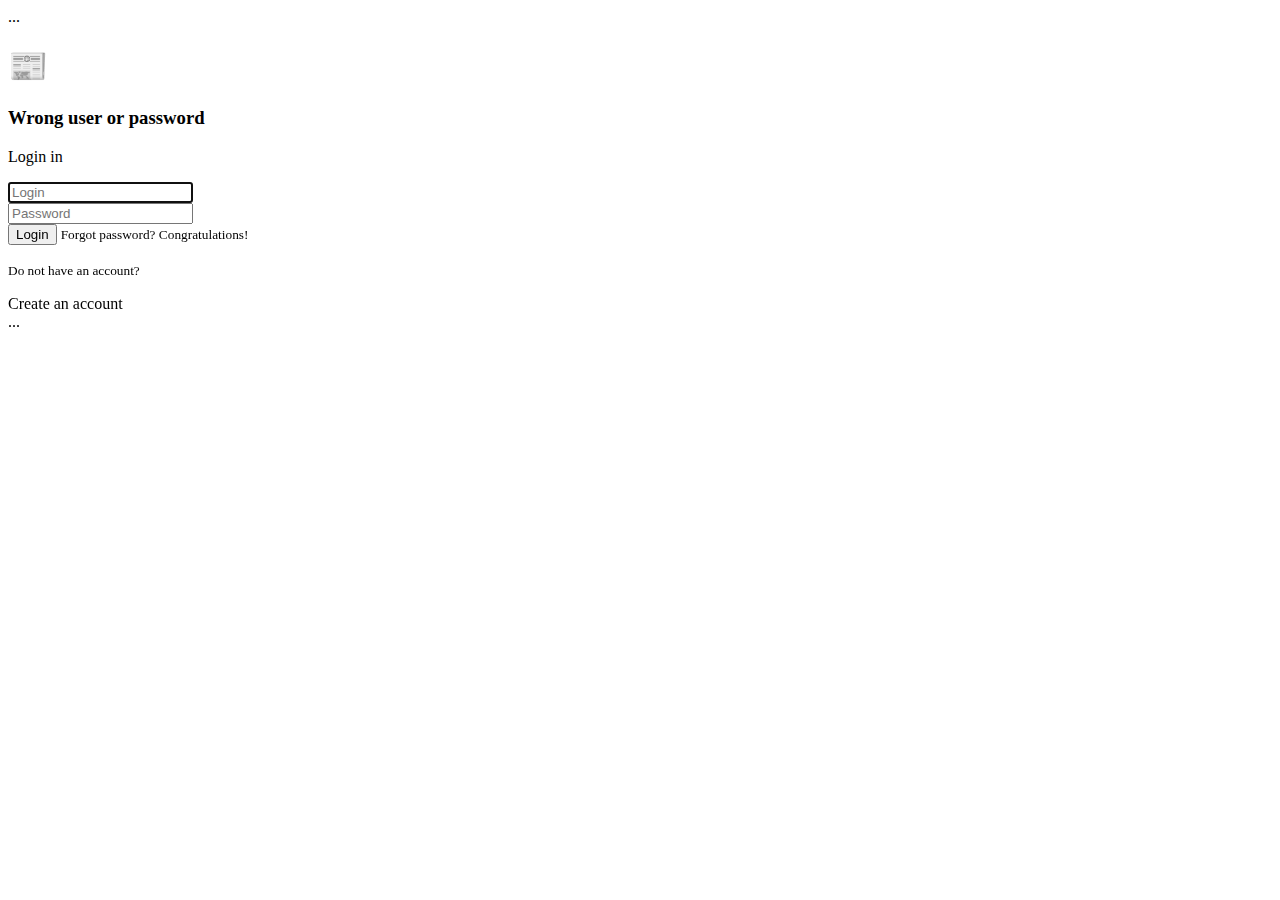
<file: src/main/resources/templates/auth/login.html>
<!DOCTYPE html>
<html xmlns:th="http://www.thymeleaf.org">
<div th:replace="layouts/header">...</div>

<body class="gray-bg">

<div class="middle-box text-center loginscreen animated fadeInDown">
    <div>
        <div>
            <h1 class="logo-name">📰</h1>
        </div>
        <h3 th:if="${error}" class="error">Wrong user or password</h3>
        <p>Login in</p>
        <form class="m-t" role="form" th:action="@{/login}" method="post">
            <div class="form-group">
                <input name="username" type="text" class="form-control" placeholder="Login" autofocus="autofocus" required="">
            </div>
            <div class="form-group">
                <input name="password" type="password" class="form-control" placeholder="Password" required="">
            </div>
            <input type="hidden" th:name="${_csrf.parameterName}" th:value="${_csrf.token}" />
            <button type="submit" class="btn btn-primary block full-width m-b">Login</button>

            <small>Forgot password? Congratulations!</small>

            <p class="text-muted text-center">
                <small>Do not have an account?</small>
            </p>
            <a class="btn btn-sm btn-white btn-block" th:href="@{/register}">Create an account</a>
        </form>
    </div>
</div>
<div th:replace="layouts/footer">...</div>
<script>toastr.success('admin / admin', 'You can use default login/password!');</script>
</body>
</html>
</file>
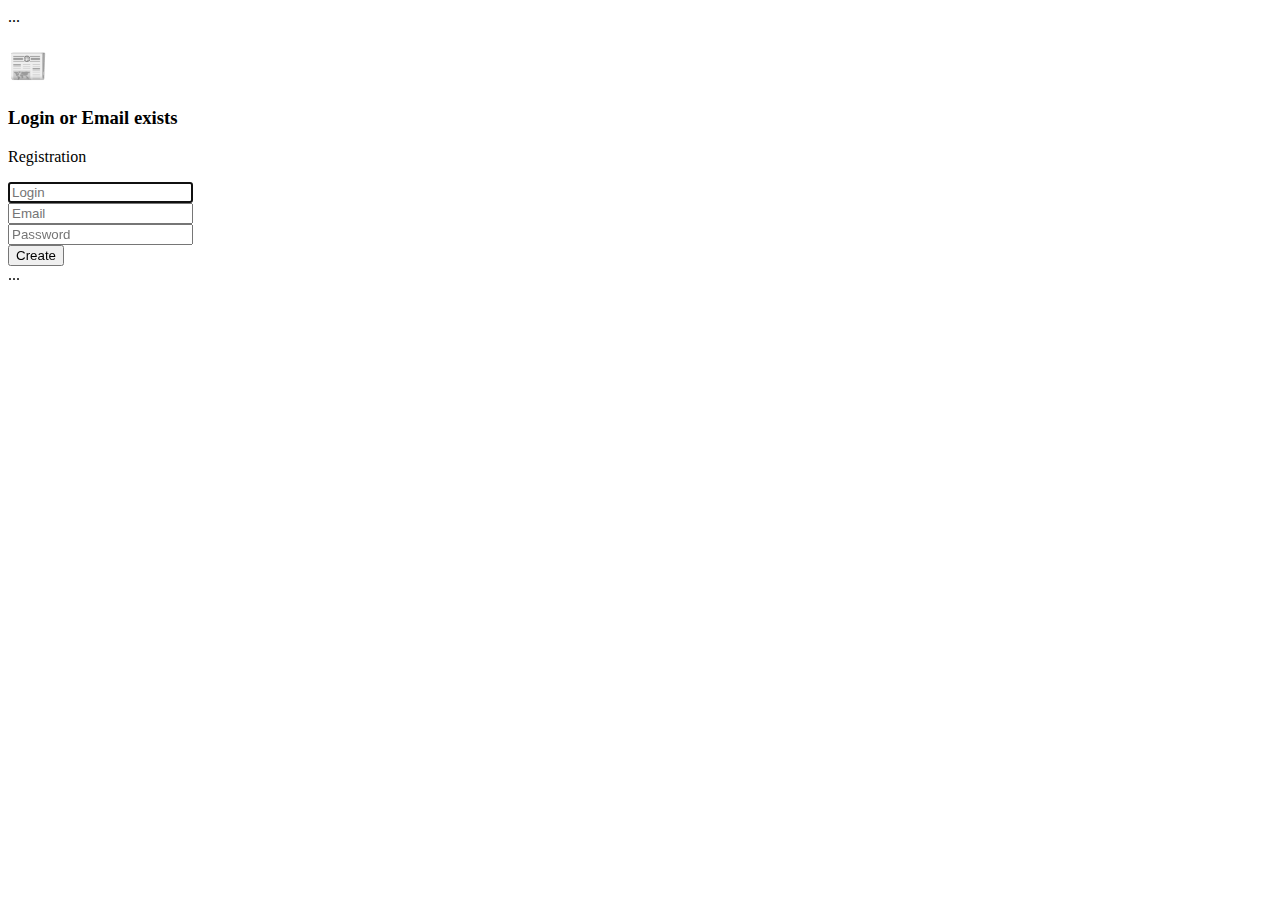
<file: src/main/resources/templates/auth/register.html>
<!DOCTYPE html>
<html xmlns:th="http://www.thymeleaf.org">
<div th:replace="layouts/header">...</div>

<body class="gray-bg">

<div class="middle-box text-center loginscreen animated fadeInDown">
    <div>
        <div>
            <h1 class="logo-name">📰</h1>
        </div>
        <h3 th:if="${error}" class="error" th:text="${error}">Login or Email exists</h3>
        <p>Registration</p>
        <form class="m-t" role="form" th:action="@{/register}" method="post">
            <div class="form-group">
                <input name="login" type="text" class="form-control" placeholder="Login" autofocus="autofocus" required="">
            </div>
            <div class="form-group">
                <input name="email" type="email" class="form-control" placeholder="Email" required="">
            </div>
            <div class="form-group">
                <input name="password" type="password" class="form-control" placeholder="Password" required="">
            </div>
            <input type="hidden" th:name="${_csrf.parameterName}" th:value="${_csrf.token}" />
            <button type="submit" class="btn btn-primary block full-width m-b">Create</button>
        </form>
    </div>
</div>

<div th:replace="layouts/footer">...</div>
</body>
</html>
</file>
